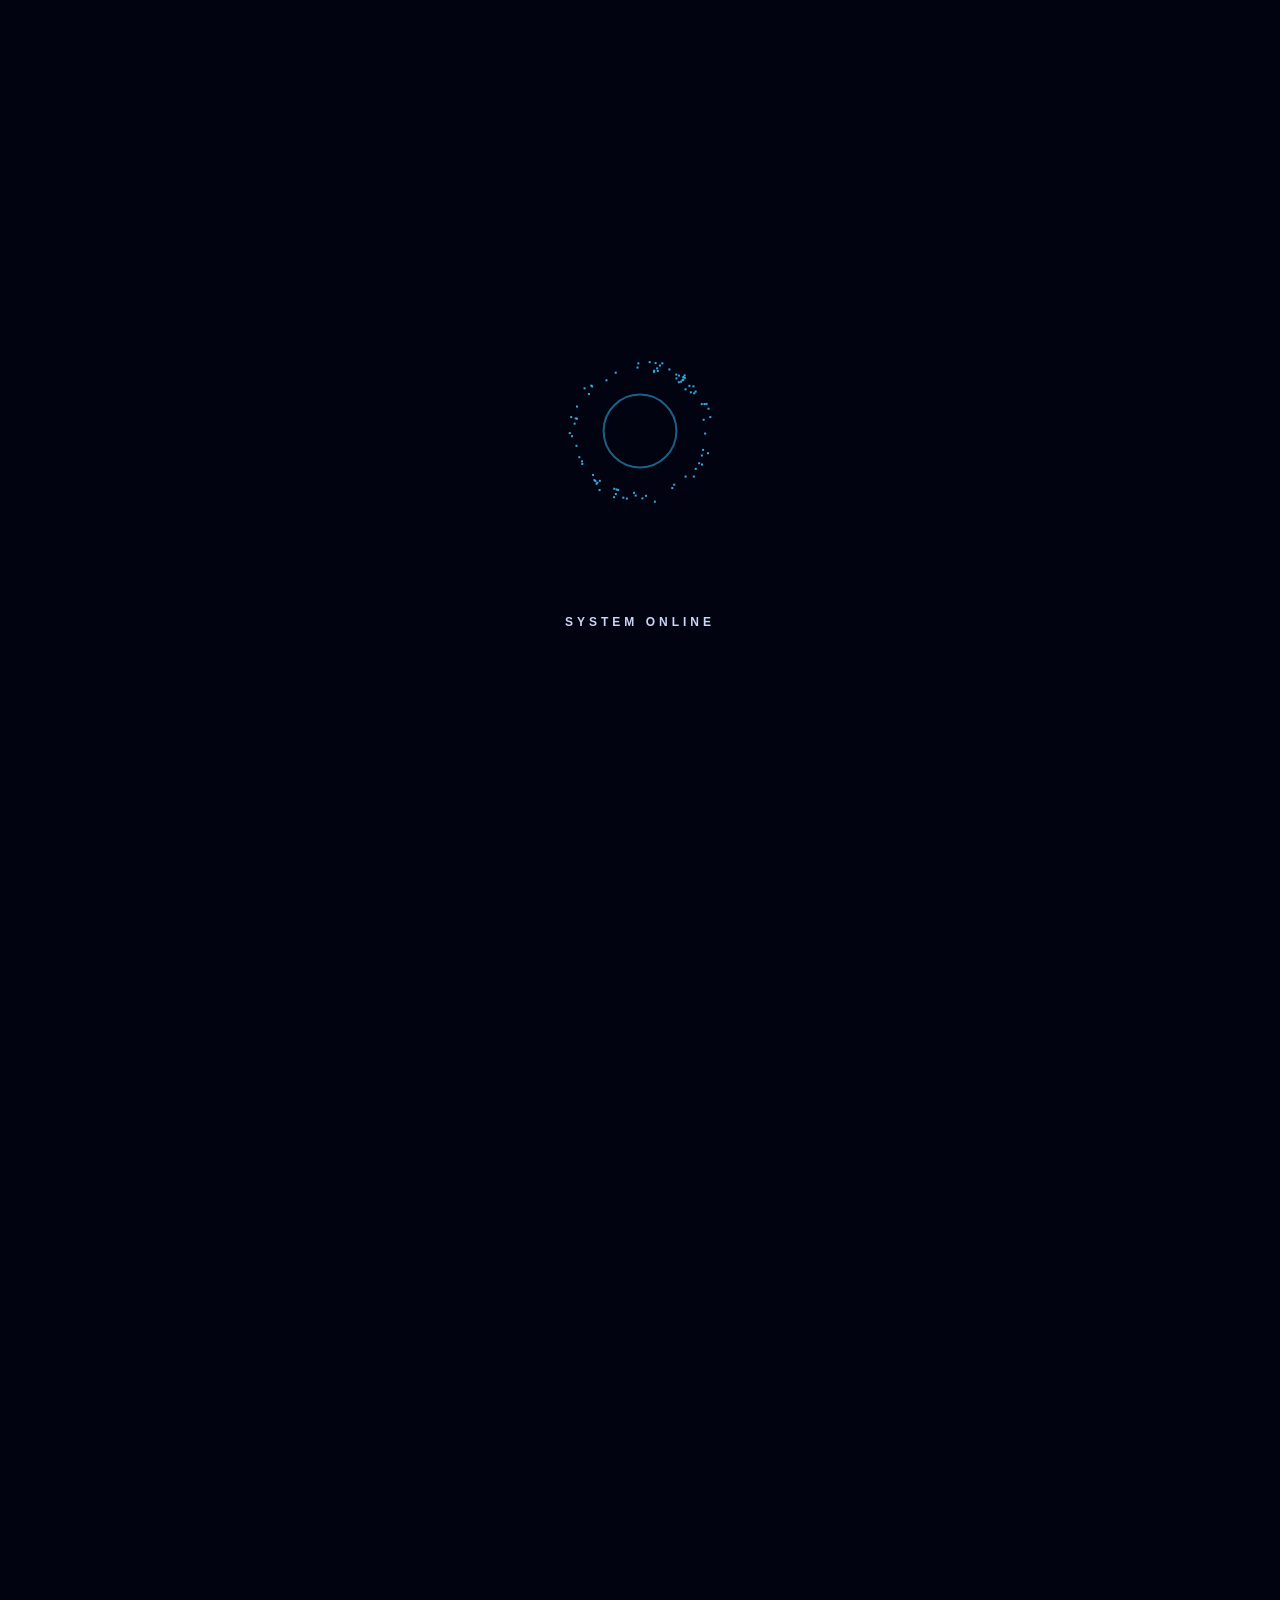
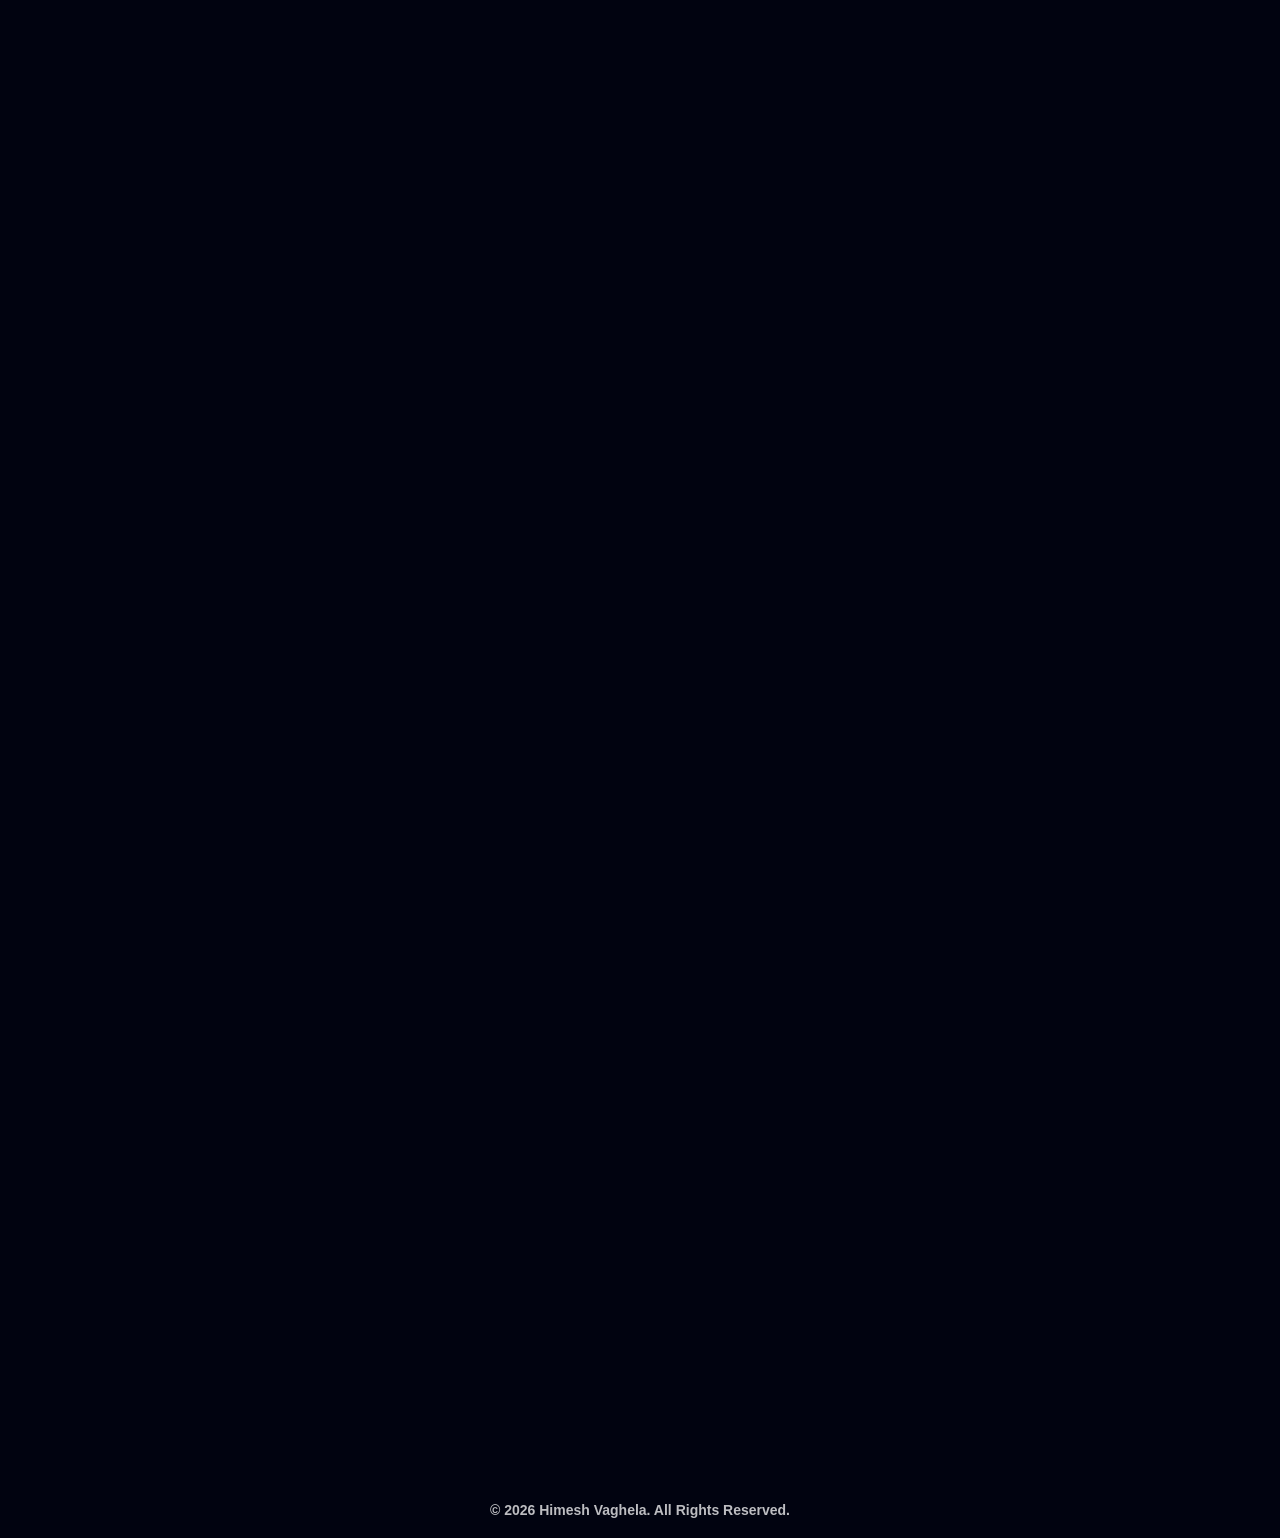
<file: index.html>
<!DOCTYPE html>
<html lang="en">

<head>
    <!-- Basic SEO -->
    <meta charset="UTF-8" />
    <meta name="viewport" content="width=device-width, initial-scale=1.0" />

    <title>Himesh Vaghela Bio Data | Personal & Family Details</title>

    <meta name="title" content="Himesh Vaghela Bio Data | Personal & Family Details">
    <meta name="description"
        content="Official bio data of Himesh Vaghela including personal details, family information, education, hobbies, contact details, and background information.">
    <meta name="keywords"
        content="Himesh Vaghela, bio data, marriage biodata, personal details, family details, Gujarati biodata, Vadodara, Hindu Rohit">
    <meta name="author" content="Himesh Vaghela">
    <meta name="robots" content="index, follow">

    <!-- Open Graph / Facebook -->
    <meta property="og:type" content="website">
    <meta property="og:title" content="Himesh Vaghela Bio Data">
    <meta property="og:description" content="View the official personal and family bio data of Himesh Vaghela.">
    <meta property="og:image" content="assets/images/Himesh.jpeg">
    <meta property="og:url" content="https://himesh-vaghela-bio-data.netlify.app/">
    <meta property="og:site_name" content="Himesh Bio Data">

    <!-- Twitter SEO -->
    <meta name="twitter:card" content="summary_large_image">
    <meta name="twitter:title" content="Himesh Vaghela Bio Data">
    <meta name="twitter:description"
        content="Personal and family details of Himesh Vaghela including education, hobbies, and contact information.">
    <meta name="twitter:image" content="assets/images/Himesh.jpeg">

    <!-- Canonical URL -->
    <link rel="canonical" href="https://himesh-vaghela-bio-data.netlify.app/">

    <!-- Favicon -->
    <link rel="shortcut icon" href="assets/images/fav.png" type="image/x-icon">

    <!-- CSS -->
    <link rel="stylesheet" href="assets/css/load.css">
    <link rel="stylesheet" href="assets/css/main.css">
    <link rel="stylesheet" href="assets/css/list.css">
    <link rel="stylesheet" href="assets/css/scroll.css">
    <link rel="stylesheet" href="assets/css/text-animation.css">
    <link rel="stylesheet" href="assets/css/responsive.css">

    <!-- Structured Data SEO -->
    <script type="application/ld+json">
    {
      "@context": "https://schema.org",
      "@type": "Person",
      "name": "Himesh Vaghela",
      "image": "assets/images/Himesh.jpeg",
      "birthDate": "2006-07-26",
      "gender": "Male",
      "nationality": "Indian",
      "address": {
        "@type": "PostalAddress",
        "streetAddress": "Navi Nagari, Manjusar",
        "addressLocality": "Savli",
        "addressRegion": "Vadodara",
        "postalCode": "391775",
        "addressCountry": "India"
      },
      "telephone": "+91-9081593159",
      "alumniOf": {
        "@type": "EducationalOrganization",
        "name": "B.VOC (BFSI)"
      },
      "knowsAbout": [
        "Finance Learning"
      ]
    }
    </script>
</head>

<body>
    <!-- loading -->
    <div id="loader">
        <canvas id="coreCanvas"></canvas>
        <div class="boot-label">SYSTEM ONLINE</div>
    </div>

    <video autoplay muted loop id="myVideo">
        <source src="assets/images/background/background.mp4" type="video/mp4">
    </video>

    <!-- sidebar -->
    <button class="sidebar-toggle" onclick="navside()">☰</button>

    <header>
        <nav class="glass-nav">
            <button class="sidebar-toggle left" onclick="navside()">❌</button>
            <div class="page">
                <a href="#home" data-label="home">Home</a>
                <a href="#personal">Personal</a>
                <a href="#family">Family</a>
                <!-- <a href="#photos">Photos</a> -->
            </div>
        </nav>

        <div class="main">
            <div class="img">
                <img src="assets/images/Himesh.jpeg" alt="Himesh Vaghela Profile Photo">
            </div>
            <div class="side-content">
                <h1>VAGHELA HIMESH</h1>
                <h2>contact-details</h2>
                <span><img src="assets/svgs/person.svg" alt="Person icon"> VAGHELA PRAVINBHAI</span>
                <span><img src="assets/svgs/phone.svg" alt="Call icon"> <a class="call"
                        href="tel:+91-9081593159">+91-9081593159</a>, <a class="call"
                        href="tel:+91-9725578579">+91-9725578579</a></span>
                <span><img src="assets/svgs/location.svg" alt="Location icon"> NAVI NAGARI, MANJUSAR,
                    TALUKO SAVLI, DISTRICT
                    VADODRA , 391775</span>


                <p style="margin-bottom: 20px ;">© 2026 Himesh Vaghela. All Rights Reserved</p>
            </div>
        </div>
    </header>

    <div class="page-layout">

        <main class="container">
            <section id="home" class="component">
                <h1 class="typewriter-animation cursor title ">Hello i am Himesh
                    <div class="aurora">
                        <div class="aurora__item"></div>
                        <div class="aurora__item"></div>
                        <div class="aurora__item"></div>
                        <div class="aurora__item"></div>
                    </div>
                </h1>
                <div class="brand">
                    <img src="assets/images/I_me_himesh-removebg-preview.png" alt="Himesh Vaghela Image">
                    <span>H</span>
                </div>

            </section>

            <section id="personal" class="component  content active">
                <span>Personal-Detail</span>

                <ul>
                    <li class="dob reveal-item">DOB : 26-07-2006</li>
                    <li class="height reveal-item">HEIGHT : 161 cm</li>
                    <li class="weight reveal-item">WEIGHT : 65kg</li>
                    <li class="complexion reveal-item">COMPLEXION : WHEATISH</li>
                    <li class="zodic reveal-item">ZODIC SIGN : CANCER</li>
                    <li class="edu reveal-item">EDUCATION : PURSUING <br> B.VOC(BFSI)</li>
                    <li class="caste reveal-item">CASTE : HINDU ROHIT</li>
                    <li class="occupation reveal-item">OCCUPATION : STUDENT</li>
                    <li class="hobbies reveal-item">HOBBIES : FINANCE LEARNING</li>
                </ul>
            </section>

            <section id="family" class="component content active">
                <span>Family-Detail</span>

                <ul>
                    <li class="f-name reveal-item">FATHER-NAME : VAGHELA <br> PRAVINBHAI SHANTILAL</li>
                    <li class="f-occ reveal-item">FATHER'S-OCCUPATION : LOGISTIC <br> ASSOCIATE OF SAFEXPRESS PVT LTD.
                    </li>
                    <li class="f-v reveal-item">FATHER'S VILLAGE : MANJUSAR</li>
                    <li class="f-m-h reveal-item">FATHER'S MATERNAL HOME : SAMA</li>
                    <li class="m-name reveal-item">MOTHER NAME : LT. HETALBEN </li>
                    <li class="m-v reveal-item">MOTHER'S VILLAGE : GORVA</li>
                    <li class="m-m-h reveal-item">MOTHER'S MATERNAL <br> HOME : GANDHARA</li>
                    <li class="s reveal-item">SIBLINGS : 1 BROTHER</li>
                </ul>
            </section>

        </main>

    </div>

    <footer>
        <p>© 2026 Himesh Vaghela. All Rights Reserved.</p>
    </footer>

    <script src="assets/js/main.js"></script>
    <script src="assets/js/load.js"></script>
    <script src="assets/js/scroll-animations.js"></script>
    <script src="assets/js/sidebar.js"></script>

</body>

</html>
</file>
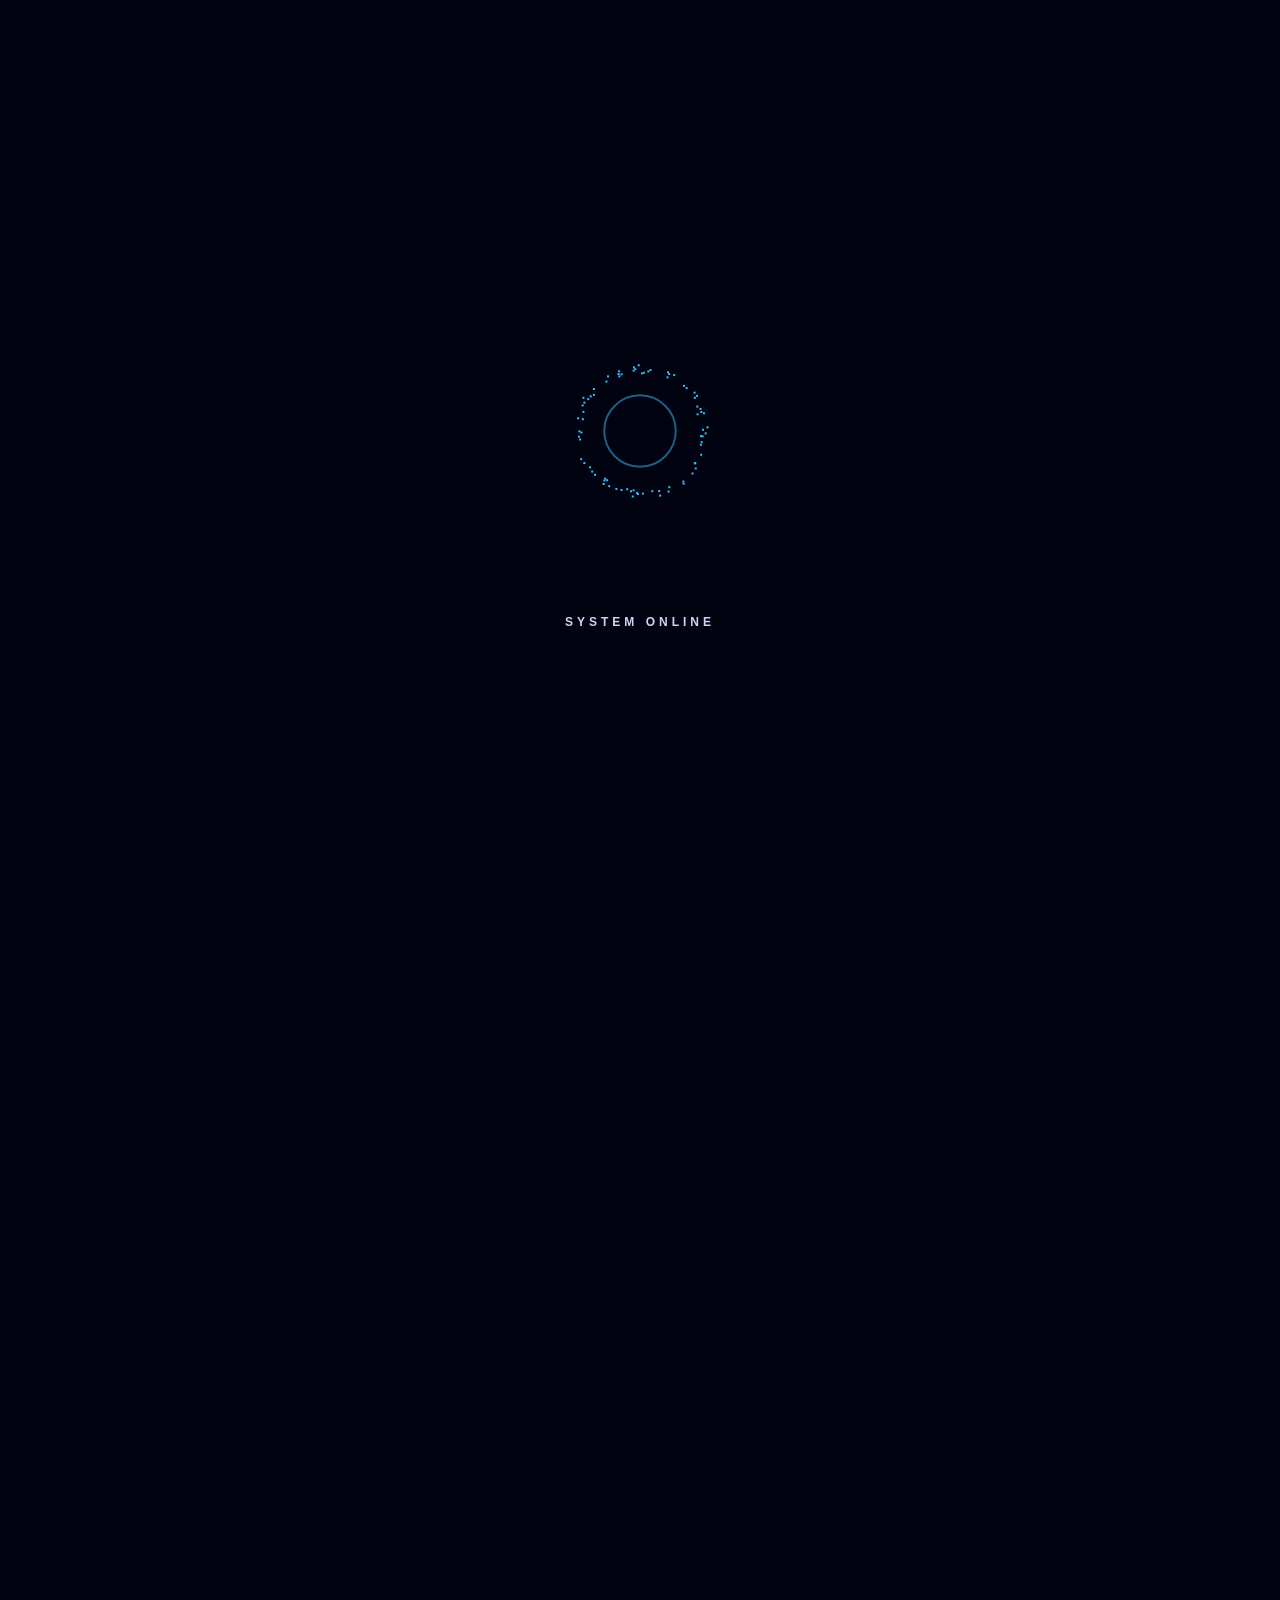
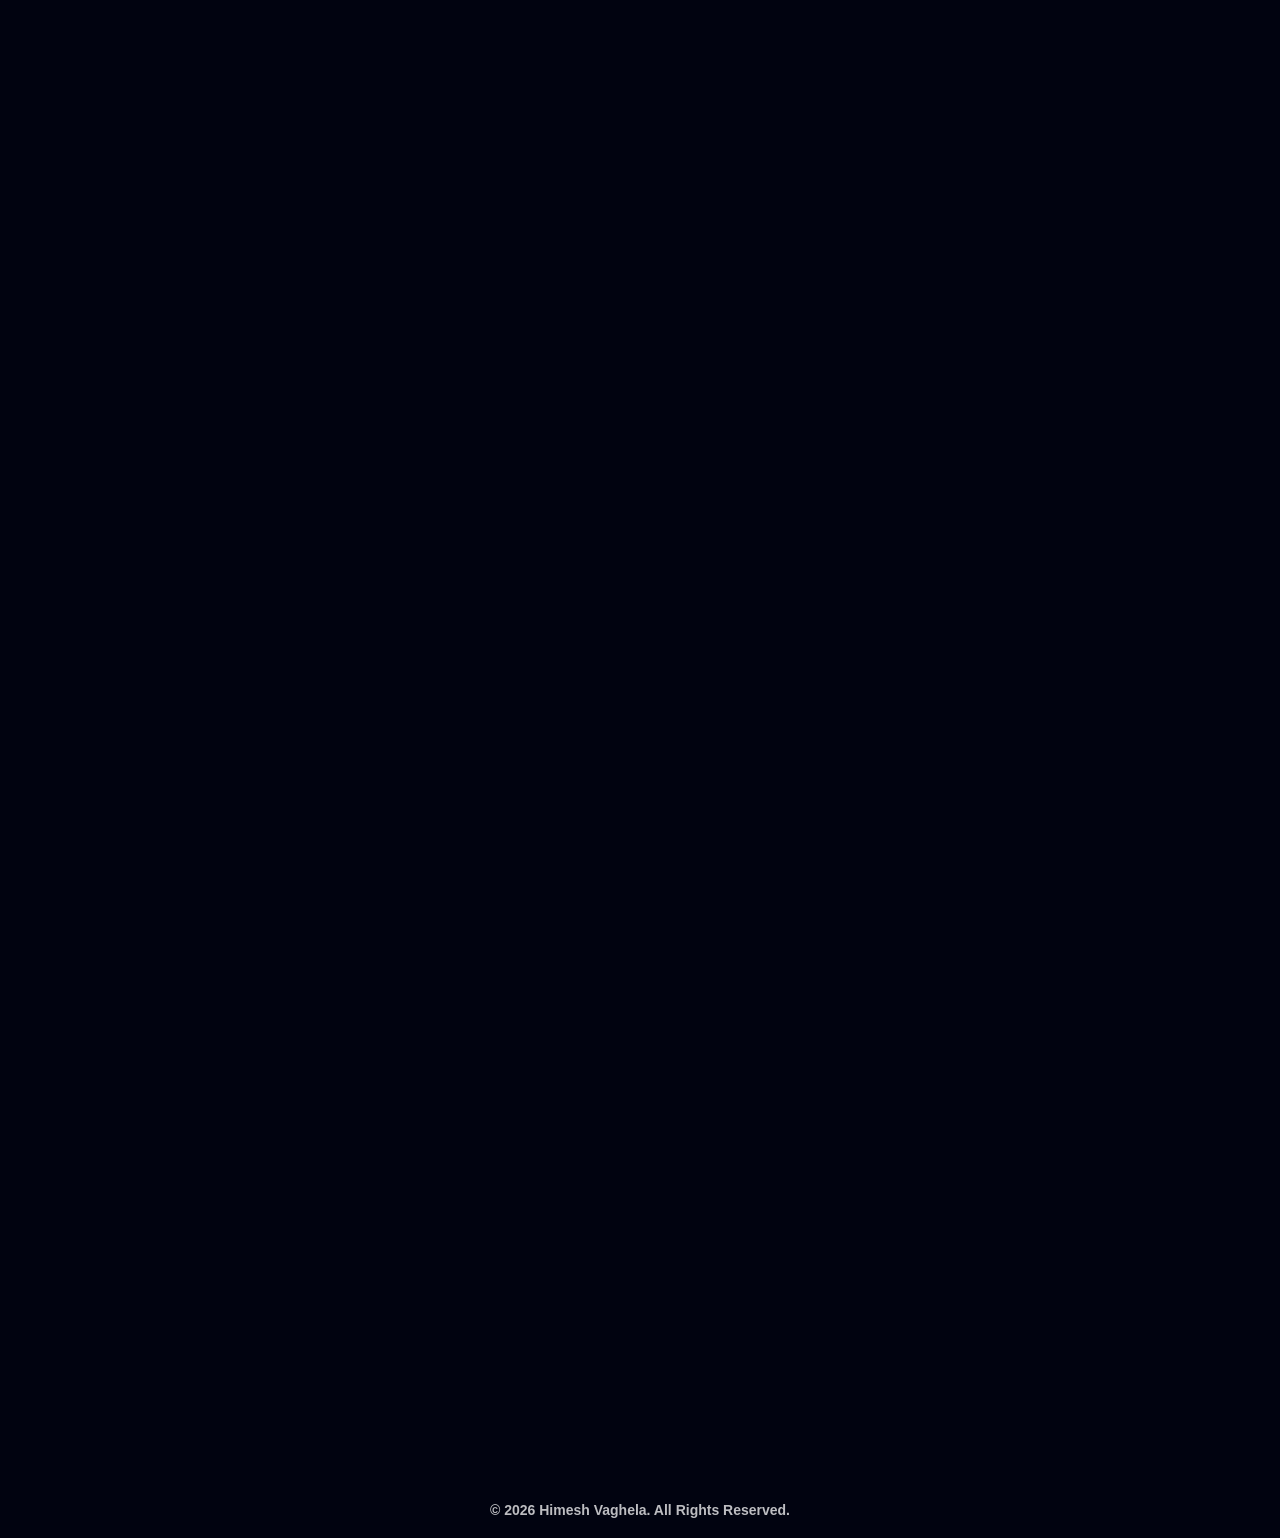
<file: Bio-Data.html>
<!DOCTYPE html>
<html lang="en">

<head>
    <!-- Basic SEO -->
    <meta charset="UTF-8" />
    <meta name="viewport" content="width=device-width, initial-scale=1.0" />

    <title>Himesh Vaghela Bio Data | Personal & Family Details</title>

    <meta name="title" content="Himesh Vaghela Bio Data | Personal & Family Details">
    <meta name="description"
        content="Official bio data of Himesh Vaghela including personal details, family information, education, hobbies, contact details, and background information.">
    <meta name="keywords"
        content="Himesh Vaghela, bio data, marriage biodata, personal details, family details, Gujarati biodata, Vadodara, Hindu Rohit">
    <meta name="author" content="Himesh Vaghela">
    <meta name="robots" content="index, follow">

    <!-- Open Graph / Facebook -->
    <meta property="og:type" content="website">
    <meta property="og:title" content="Himesh Vaghela Bio Data">
    <meta property="og:description" content="View the official personal and family bio data of Himesh Vaghela.">
    <meta property="og:image" content="assets/images/Himesh.jpeg">
    <meta property="og:url" content="https://himesh-vaghela-bio-data.netlify.app/">
    <meta property="og:site_name" content="Himesh Bio Data">

    <!-- Twitter SEO -->
    <meta name="twitter:card" content="summary_large_image">
    <meta name="twitter:title" content="Himesh Vaghela Bio Data">
    <meta name="twitter:description"
        content="Personal and family details of Himesh Vaghela including education, hobbies, and contact information.">
    <meta name="twitter:image" content="assets/images/Himesh.jpeg">

    <!-- Canonical URL -->
    <link rel="canonical" href="https://himesh-vaghela-bio-data.netlify.app/">

    <!-- Favicon -->
    <link rel="shortcut icon" href="assets/images/fav.png" type="image/x-icon">

    <!-- CSS -->
    <link rel="stylesheet" href="assets/css/load.css">
    <link rel="stylesheet" href="assets/css/main.css">
    <link rel="stylesheet" href="assets/css/list.css">
    <link rel="stylesheet" href="assets/css/scroll.css">
    <link rel="stylesheet" href="assets/css/text-animation.css">
    <link rel="stylesheet" href="assets/css/responsive.css">

    <!-- Structured Data SEO -->
    <script type="application/ld+json">
    {
      "@context": "https://schema.org",
      "@type": "Person",
      "name": "Himesh Vaghela",
      "image": "assets/images/Himesh.jpeg",
      "birthDate": "2006-07-26",
      "gender": "Male",
      "nationality": "Indian",
      "address": {
        "@type": "PostalAddress",
        "streetAddress": "Navi Nagari, Manjusar",
        "addressLocality": "Savli",
        "addressRegion": "Vadodara",
        "postalCode": "391775",
        "addressCountry": "India"
      },
      "telephone": "+91-9081593159",
      "alumniOf": {
        "@type": "EducationalOrganization",
        "name": "B.VOC (BFSI)"
      },
      "knowsAbout": [
        "Finance Learning"
      ]
    }
    </script>
</head>

<body>
    <!-- loading -->
    <div id="loader">
        <canvas id="coreCanvas"></canvas>
        <div class="boot-label">SYSTEM ONLINE</div>
    </div>

    <video autoplay muted loop id="myVideo">
        <source src="assets/images/background/background.mp4" type="video/mp4">
    </video>

    <!-- sidebar -->
    <button class="sidebar-toggle" onclick="navside()">☰</button>

    <header>
        <nav class="glass-nav">
            <button class="sidebar-toggle left" onclick="navside()">❌</button>
            <div class="page">
                <a href="#home" data-label="home">Home</a>
                <a href="#personal">Personal</a>
                <a href="#family">Family</a>
                <!-- <a href="#photos">Photos</a> -->
            </div>
        </nav>

        <div class="main">
            <div class="img">
                <img src="assets/images/Himesh.jpeg" alt="Himesh Vaghela Profile Photo">
            </div>
            <div class="side-content">
                <h1>VAGHELA HIMESH</h1>
                <h2>contact-details</h2>
                <span><img src="assets/svgs/person.svg" alt="Person icon"> VAGHELA PRAVINBHAI</span>
                <span><img src="assets/svgs/phone.svg" alt="Call icon"> <a class="call"
                        href="tel:+91-9081593159">+91-9081593159</a>, <a class="call"
                        href="tel:+91-9725578579">+91-9725578579</a></span>
                <span><img src="assets/svgs/location.svg" alt="Location icon"> NAVI NAGARI, MANJUSAR,
                    TALUKO SAVLI, DISTRICT
                    VADODRA , 391775</span>


                <p style="margin-bottom: 20px ;">© 2026. All Rights Reserved</p>
            </div>
        </div>
    </header>

    <div class="page-layout">

        <main class="container">
            <section id="home" class="component">
                <h1 class="typewriter-animation cursor title ">Hello i am Himesh
                    <div class="aurora">
                        <div class="aurora__item"></div>
                        <div class="aurora__item"></div>
                        <div class="aurora__item"></div>
                        <div class="aurora__item"></div>
                    </div>
                </h1>
                <div class="brand">
                    <img src="assets/images/I_me_himesh-removebg-preview.png" alt="Himesh Vaghela Image">
                    <span>H</span>
                </div>

            </section>

            <section id="personal" class="component  content active">
                <span>Personal-Detail</span>

                <ul>
                    <li class="dob reveal-item">DOB : 26-07-2006</li>
                    <li class="height reveal-item">HEIGHT : 161 cm</li>
                    <li class="weight reveal-item">WEIGHT : 65kg</li>
                    <li class="complexion reveal-item">COMPLEXION : WHEATISH</li>
                    <li class="zodic reveal-item">ZODIC SIGN : CANCER</li>
                    <li class="edu reveal-item">EDUCATION : PURSUING <br> B.VOC(BFSI)</li>
                    <li class="caste reveal-item">CASTE : HINDU ROHIT</li>
                    <li class="occupation reveal-item">OCCUPATION : STUDENT</li>
                    <li class="hobbies reveal-item">HOBBIES : FINANCE LEARNING</li>
                </ul>
            </section>

            <section id="family" class="component content active">
                <span>Family-Detail</span>

                <ul>
                    <li class="f-name reveal-item">FATHER-NAME : VAGHELA <br> PRAVINBHAI SHANTILAL</li>
                    <li class="f-occ reveal-item">FATHER'S-OCCUPATION : LOGISTIC <br> ASSOCIATE OF SAFEXPRESS PVT LTD.
                    </li>
                    <li class="f-v reveal-item">FATHER'S VILLAGE : MANJUSAR</li>
                    <li class="f-m-h reveal-item">FATHER'S MATERNAL HOME : SAMA</li>
                    <li class="m-name reveal-item">MOTHER NAME : LT. HETALBEN </li>
                    <li class="m-v reveal-item">MOTHER'S VILLAGE : GORVA</li>
                    <li class="m-m-h reveal-item">MOTHER'S MATERNAL <br> HOME : GANDHARA</li>
                    <li class="s reveal-item">SIBLINGS : 1 BROTHER</li>
                </ul>
            </section>

        </main>

    </div>

    <footer>
        <p>© 2026 Himesh Vaghela. All Rights Reserved.</p>
    </footer>

    <script src="assets/js/main.js"></script>
    <script src="assets/js/load.js"></script>
    <script src="assets/js/scroll-animations.js"></script>
    <script src="assets/js/sidebar.js"></script>

</body>

</html>
</file>
<file: assets/css/load.css>
#loader {
    position: fixed;
    inset: 0;
    background: #010310;
    z-index: 99999;
    display: flex;
    align-items: center;
    justify-content: center;
    flex-direction: column;
}

#coreCanvas {
    width: 320px;
    height: 320px;
}

.boot-label {
    margin-top: 24px;
    font-size: 12px;
    letter-spacing: 4px;
    color: #cbd5f5;
    opacity: 0;
    transition: opacity 1s ease;
}
</file>
<file: assets/css/main.css>
@import url('https://fonts.googleapis.com/css2?family=Carter+One&display=swap');
@import url('https://fonts.googleapis.com/css2?family=Carter+One&family=Changa+One:ital@0;1&display=swap');

* {
    margin: 0;
    padding: 0;
    box-sizing: border-box;
    font-weight: 600;
}

::-webkit-scrollbar{
    display: none;
}

html {
    scroll-behavior: smooth;
    scroll-padding-top: 70px;
}

body {
    font-family: Arial, Helvetica, sans-serif;
    background: #010310;
    /* color: #7d9441; */
    color: #ffffff;
}

#myVideo {
    position: fixed;
    right: 0;
    bottom: 0;
    min-width: 100%;
    min-height: 100%;
    opacity: 0.3;
    filter: brightness(0.5);
}



/* sidebar */

.sidebar-toggle {
    display: none;
}

/* MAIN GRID */
.page-layout {
    display: grid;
    grid-template-columns: 434px 1025px 187px;
    justify-content: center;
    /* horizontally center whole grid */
    min-height: 100vh;
}

/* LEFT NAV (FIXED) */

.glass-nav {
    /* width: 100%; */
    /* height: 250px; */
    position: fixed;
    top: 20%;
    right: 0%;
    transform: translateX(-50%);
    padding: 10px 10px;
    z-index: 1000;
    box-shadow: 0 0 20px rgba(255, 247, 247, 0.4) inset;
    background: rgba(255, 255, 255, 0.088);
    backdrop-filter: blur(12px);
    border-radius: 20px;
}



.glass-nav .page {
    cursor: pointer;
    font-weight: 500;
    letter-spacing: 0.5px;
    position: relative;
    z-index: 2;
    transition: opacity 0.3s ease;
    color: white;
    display: flex;
    gap: 40px;
    flex-direction: column;
}

.page a {
    position: relative;
    text-decoration: none;
    color: #fff;
    opacity: 0.7;
    justify-self: center;
    align-self: center;

}

.page a:hover {
    opacity: 1;
}
/* 
.page a.active {
    color: #55ff2f;
    opacity: 1;
} */

/* CENTER CONTENT */
.container {
    grid-column: 2;
    padding: 70px 40px;
    z-index: 1;
}

/* BRAND INSIDE CONTENT */
.brand {
    position: absolute;
    top: 39%;
    right: 2%;
    padding: 10px 20px;
    width: 240px;
    height: 240px;
    /* background-color: aqua; */
}

.brand img {
    filter: invert(1);
    width: 100%;
    height: 100%;
    object-fit: cover;
    opacity: 0.8;
    /* border-radius: 50%; */
    /* border: 3px solid black; */
    animation: spin 6s linear infinite;
}

@keyframes spin {
    0% {
        transform: rotate(0);
    }

    100% {
        transform: rotate(360deg);
    }
}

.brand span {
    position: absolute;
    top: 90px;
    right: 105px;
    font-size: 55px;
    font-family: monospace;
    opacity: 0.7;
}

.brand span:hover {
    opacity: 0.9;
}

/* RIGHT IMAGE (FIXED) */
.main {
    position: fixed;
    top: 50px;
    left: 22px;
    /* background-color: red; */
    box-shadow: 0 20px 40px rgba(0, 0, 0, 0.4);
    backdrop-filter: blur(12px);
    border: 2px solid #ffffff1a;
    width: 355px;
    border-radius: 20px;
    height: 720px;
    display: flex;
    justify-content: center;
    align-items: center;
    container-type: scroll-state;
    overflow: auto;
    scroll-behavior: smooth;
    /* container-name: my-container; */
}

/* Scrollbar width */
.main::-webkit-scrollbar {
    width: 7px;
    height: 6px;
}

/* Scrollbar thumb (moving part) */
.main::-webkit-scrollbar-thumb {
    width: 6px;
    height: 6px;
    background: linear-gradient(180deg, #ff6a00, #ee0979);
    border-radius: 10px;
}

.main::-webkit-scrollbar-thumb:hover {
    background: linear-gradient(180deg, #ff8c00, #ff2f92);
}

.main::-webkit-scrollbar-thumb:active {
    background: linear-gradient(180deg, #ff8c00, #ff2f92);
}

.main .img {
    position: absolute;
    top: 20px;
    /* background-color: blue; */
    width: 280px;
    /* height: 700px; */
    height: 400px;
    border-radius: 30px;

}

.main .img img {
    position: relative;
    width: 100%;
    height: 100%;
    object-fit: cover;
    border-radius: 30px;

}

.side-content {
    position: absolute;
    bottom: -26%;
    margin: auto;
    display: flex;
    flex-direction: column;
    justify-content: center;
    align-items: center;
    gap: 50px;
    /* height: 100%; */
}

.side-content h1 {
    font-family: 'Gill Sans', 'Gill Sans MT', Calibri, 'Trebuchet MS', sans-serif;
    font-size: 25px;
    color: white;
    text-align: center;
    letter-spacing: 2px;
    width: 100%;

}

.side-content h2 {
    font-family: 'Gill Sans', 'Gill Sans MT', Calibri, 'Trebuchet MS', sans-serif;
    font-size: 25px;
    color: white;
    text-align: center;
    letter-spacing: 2px;
    width: 250px;
    /* border: 3px solid #ffffff4a; */
    border-radius: 30px;
    padding: 10px 2px;
    background: rgba(255, 255, 255, 0.079);
    backdrop-filter: blur(5px);
    -webkit-backdrop-filter: blur(5px);
    filter: brightness(1.6);
    box-shadow: 0 0 20px rgba(255, 255, 255, 0.162) inset;
}

.side-content span {
    display: flex;
    gap: 10px;
    font-size: 16px;
    align-items: center;
    justify-content: center;
    text-align: center;
    width: 250px;
}

.side-content span img {
    width: 20px;
    height: 20px;
    object-fit: cover;
}

.side-content p {
    font-size: 12px;
    opacity: 0.6;
}

/* COMPONENT */
.component {
    /* scroll-margin-top: 70px; anchor fix */
    /* padding-top: 50px; */
    /* heading safe zone */
    border-radius: 14px;
    /* margin-bottom: 40px; */
    opacity: 0;
    will-change: transform, opacity, filter;
    transition: opacity 0.6s ease, transform 0.8s cubic-bezier(.22, .61, .36, 1), filter 0.6s ease;
    transform-origin: top;
    margin-top: 10px;
}


#home {
    height: 600px;
    transform: scale(0.92);
    filter: blur(12px);
}

#home.in-view {
    opacity: 1;
    transform: scale(1);
    filter: blur(0);
}

#home h1 {
    font-size: 80px;
    padding-left: 30px;
    color: #fff;
     font-family: "Changa One", sans-serif;
     font-weight: 100;
}

/* #home h1::after {
    content: "Himesh";
    color: #68ff68;
    opacity: 0.9;
} */


.main-box {
    margin-top: 80px;
    display: grid;
    grid-template-columns: repeat(2, 412px);
    gap: 120px;
    overflow: hidden;
    justify-items: center;

}

.main-box .box {
    /* margin-top: 30px; */
    width: 330px;
    height: 460px;
    /* background: red;  */
    border-radius: 25px;
    margin-bottom: 50px;
    margin-top: 20px;
}

.box img {
    width: 100%;
    height: 100%;
    object-fit: cover;
    border-radius: 20px;
    border: 3px solid white;
    box-shadow: 0 10px 20px #ffffff82;
    /* filter: blur(1px); */

}

.call {
    color: white;
    text-decoration: none;
    /* border: 1px solid white; */
    border-radius: 20px;
    padding: 5px 10px;
    background: rgba(21, 255, 0, 0.307);
    backdrop-filter: blur(5px);
    -webkit-backdrop-filter: blur(5px);
    filter: brightness(0.8);
    box-shadow: 0 0 20px rgba(255, 255, 255, 0.281) inset;
    transition: 0.3s ease;
}

.call:hover{
    background: rgba(21, 255, 0, 0.432);
    filter: brightness(1);
}

.call:active {
    transform: scale(90%);
}


footer {
    grid-column: 2;
    margin: 20px auto;
    text-align: center;
    color: #ffffffbd;
    font-size: 14px;
}
</file>
<file: assets/css/list.css>
.content span{
    font-size: 40px;
    font-family: 'Gill Sans', 'Gill Sans MT', Calibri, 'Trebuchet MS', sans-serif;
    /* text-decoration: underline; */
    
    
}

.content ul{
    display: grid;
    grid-template-columns: repeat(2, 462px);
    gap: 50px;
    /* justify-content: center;
    align-items: center; */
    margin-top: 20px;
}

.content ul li{
    padding-left: 40px;
    padding: 40px 0;
    list-style:inside;
    font-size: 20px;
    font-family:'Segoe UI', Tahoma, Geneva, Verdana, sans-serif;
    /* border: 1px solid white; */
    width:340px;
    height: 200px;
    /* text-align: center; */
    margin: auto;;
    border-radius: 30px;
    list-style: none;
    display: flex;
    justify-content: center;
    align-items: center;
    background: rgba(255, 255, 255, 0.215);
     backdrop-filter: blur(5px);
     -webkit-backdrop-filter: blur(5px);
     filter: brightness(1.2);
    box-shadow: 0 0 20px rgba(255, 255, 255, 0.21) inset;
     font-family: "Carter One", system-ui;
     padding: 20px;

}



/* Personal - section */

/* .dob::after{
    content: ": 26 JULY 2006 TH";
    color: #00ff88;
    padding-left: 44.2%;
}

.height::after{
    content: ": 161 cm";
    color: #00ff88;
    padding-left: 41.1%;
}
.weight::after{
    content: ": 65 Kg";
    color: #00ff88;
    padding-left: 40.5%;
}
.complexion::after{
    content: ": WHEATISH";
    color: #c3ac69;
    padding-left: 34.9%;
}
.zodic::after{
    content: ": CANCER";
    color: #00ff88;
    padding-left: 36.4%;
}
.edu::after{
    content: ":  PURSUING B.VOC(BFSI)";
    color:  #00ff88;
    padding-left: 36.5%;
}
.caste::after{
    content: ":  HINDU ROHIT ";
    color: #00ff88;
    padding-left: 42%;
}
.occupation::after{
    content: ":  STUDENT ";
    color: #00ff88;
    padding-left: 35%;
}
.hobbies::after{
    content: ": FINANCE LEARNER";
    color: #00ff88;
    padding-left: 39.6%;
}

/* family section */

/* 
.f-name::after{
    content: ": VAGHELA PRAVINBHAI SHANTILAL";
    color: rgb(0, 255, 136);
    padding-left: 33.8%;
}
.f-occ::after{
    content: ": LOGISTIC ASSOCIATE OF SAFEXPRESS PVT LTD. ";
    color: rgb(0, 255, 136);
    padding-left: 25%;
}
.f-v::after{
    content: ": MANJUSAR";
    color: rgb(0, 255, 136);
    padding-left: 30.5%;
}
.f-m-h::after{
    content: ": SAMA";
    color: rgb(0, 255, 136);
    padding-left: 20.4%;
}
.m-name::after{
    content: ": LT. HETALBEN ";
    color: rgb(0, 255, 136);
    padding-left: 32.4%;
}
.m-v::after{
    content: ": GORVA";
    color: rgb(0, 255, 136);
    padding-left: 28.6%;
}
.m-m-h::after{
    content: ": GANDHARA";
    color: rgb(0, 255, 136);
    padding-left: 18.5%;
}
.s::after{
    content: ": 1 BROTHER ";
    color: rgb(0, 255, 136);
    padding-left: 38.4%;
} */
</file>
<file: assets/css/scroll.css>
/* =========================================================
   PREMIUM SCROLL ANIMATIONS
   PERSONAL + FAMILY + PHOTOS
========================================================= */


/* =========================================================
   GLOBAL VARIABLES
========================================================= */

:root {

    --reveal-speed: .9s;

    --reveal-ease:
        cubic-bezier(.22, .61, .36, 1);

    --card-glow:
        rgba(85, 255, 47, 0.12);
}


/* =========================================================
   SECTION BASE
========================================================= */

#personal,
#family,
#photos {

    position: relative;

    opacity: 1;

    overflow: hidden;
}


/* =========================================================
   SECTION HEADINGS
========================================================= */

#personal span,
#family span,
#photos span {

    position: relative;

    display: inline-flex;

    align-items: center;

    gap: 12px;

    padding:
        12px 24px;

    margin-bottom: 45px;

    border-radius: 50px;

    font-size: 32px;

    letter-spacing: 1px;

    color: white;

    background:
        rgba(255, 255, 255, 0.04);

    border:
        1px solid rgba(255, 255, 255, 0.08);

    backdrop-filter: blur(10px);

    box-shadow:
        inset 0 0 25px rgba(255, 255, 255, 0.03);

    opacity: 0;

    transform:
        translateY(50px)
        scale(.94);

    transition:
        opacity .8s ease,
        transform 1s var(--reveal-ease);
}


/* HEADING ACTIVE */

#personal.in-view span,
#family.in-view span,
#photos.in-view span {

    opacity: 1;

    transform:
        translateY(0)
        scale(1);
}


/* GLOW DOT */

#personal span::before,
#family span::before,
#photos span::before {

    content: "";

    width: 12px;
    height: 12px;

    border-radius: 50%;

    background:
        #55ff2f;

    box-shadow:
        0 0 15px #55ff2f,
        0 0 30px #55ff2f;
}


/* =========================================================
   LIST CONTAINER
========================================================= */

#personal ul,
#family ul {

    display: grid;

    grid-template-columns:
        repeat(2, minmax(280px, 1fr));

    gap: 28px;

    margin-top: 50px;
}


/* =========================================================
   PREMIUM CARDS
========================================================= */

#personal li,
#family li {

    position: relative;

    list-style: none;

    padding:
        28px 32px;

    min-height: 130px;

    display: flex;

    align-items: center;

    line-height: 1.7;

    font-size: 17px;

    color:
        rgba(255, 255, 255, 0.88);

    border-radius: 28px;

    overflow: hidden;

    background:
        linear-gradient(
            145deg,
            rgba(255, 255, 255, 0.089),
            rgba(255, 255, 255, 0.038)
        );

    border:
        1px solid rgba(255, 255, 255, 0.082);

    backdrop-filter: blur(16px);

    box-shadow:
        0 10px 25px rgba(0, 0, 0, 0.22);

    opacity: 0;

    transition:
        transform 1s var(--reveal-ease),
        opacity .9s ease,
        box-shadow .4s ease,
        border-color .4s ease;
}


/* =========================================================
   HOVER EFFECT
========================================================= */

#personal li:hover,
#family li:hover {

    transform:
        translateY(-10px)
        scale(1.02) !important;

    border-color:
        rgba(85, 255, 47, 0.25);

    box-shadow:
        0 15px 35px rgba(0, 0, 0, 0.35),
        0 0 25px var(--card-glow);
}


/* =========================================================
   LIGHT EFFECT
========================================================= */

#personal li::before,
#family li::before {

    content: "";

    position: absolute;

    inset: 0;

    background:
        linear-gradient(
            120deg,
            transparent,
            rgba(255, 255, 255, 0.08),
            transparent
        );

    transform:
        translateX(-120%);

    transition:
        1s ease;
}

#personal li:hover::before,
#family li:hover::before {

    transform:
        translateX(120%);
}


/* =========================================================
   INITIAL REVEAL DIRECTIONS
========================================================= */

#personal li:nth-child(odd),
#family li:nth-child(odd) {

    transform:
        translateX(-120px)
        rotate(-3deg)
        scale(.95);
}

#personal li:nth-child(even),
#family li:nth-child(even) {

    transform:
        translateX(120px)
        rotate(3deg)
        scale(.95);
}


/* =========================================================
   ACTIVE REVEAL
========================================================= */

#personal li.in-view,
#family li.in-view {

    opacity: 1;

    transform:
        translateX(0)
        rotate(0)
        scale(1);
}


/* =========================================================
   STAGGER DELAYS
========================================================= */

#personal li:nth-child(1),
#family li:nth-child(1) {
    transition-delay: .05s;
}

#personal li:nth-child(2),
#family li:nth-child(2) {
    transition-delay: .12s;
}

#personal li:nth-child(3),
#family li:nth-child(3) {
    transition-delay: .18s;
}

#personal li:nth-child(4),
#family li:nth-child(4) {
    transition-delay: .24s;
}

#personal li:nth-child(5),
#family li:nth-child(5) {
    transition-delay: .30s;
}

#personal li:nth-child(6),
#family li:nth-child(6) {
    transition-delay: .36s;
}

#personal li:nth-child(7),
#family li:nth-child(7) {
    transition-delay: .42s;
}

#personal li:nth-child(8),
#family li:nth-child(8) {
    transition-delay: .48s;
}

#personal li:nth-child(9),
#family li:nth-child(9) {
    transition-delay: .54s;
}


/* =========================================================
   FAMILY SECTION ENTRANCE
========================================================= */

#family {

    opacity: 0;

    transform:
        translateY(120px)
        scale(.96);

    transition:
        opacity 1s ease,
        transform 1.2s var(--reveal-ease);

    scroll-margin-top: 100px;
}

#family.in-view {

    opacity: 1;

    transform:
        translateY(0)
        scale(1);
}


/* =========================================================
   PHOTOS SECTION
========================================================= */

#photos {

    opacity: 0;

    transform:
        scale(1.06);

    transition:
        opacity 1s ease,
        transform 1.2s var(--reveal-ease);
}

#photos.in-view {

    opacity: 1;

    transform:
        scale(1);
}


/* =========================================================
   PHOTOS GRID
========================================================= */

#photos .main-box {

    opacity: 0;

    transform:
        translateY(60px);

    transition:
        opacity 1s ease,
        transform 1s var(--reveal-ease);
}

#photos.in-view .main-box {

    opacity: 1;

    transform:
        translateY(0);
}


/* =========================================================
   PHOTO CARDS
========================================================= */

#photos .box {

    opacity: 0;

    overflow: hidden;

    transform:
        translateY(60px)
        scale(.9);

    transition:
        opacity .9s ease,
        transform 1s var(--reveal-ease),
        box-shadow .4s ease;
}


/* PHOTO ACTIVE */

#photos .box.box-in-view {

    opacity: 1;

    transform:
        translateY(0)
        scale(1);
}


/* PHOTO HOVER */

#photos .box:hover {

    transform:
        translateY(-12px)
        scale(1.03);

    box-shadow:
        0 20px 45px rgba(0, 0, 0, 0.45),
        0 0 30px rgba(85, 255, 47, 0.15);
}


/* PHOTO IMAGE */

#photos .box img {

    transition:
        transform .8s ease,
        filter .6s ease;
}

#photos .box:hover img {

    transform:
        scale(1.08);

    filter:
        brightness(1.08);
}


/* =========================================================
   GENERIC REVEAL ITEM
========================================================= */

.reveal-item {

    opacity: 0;

    transform:
        translateY(50px);

    transition:
        opacity .9s ease,
        transform 1s var(--reveal-ease);
}

.reveal-item.in-view {

    opacity: 1;

    transform:
        translateY(0);
}


/* =========================================================
   RESPONSIVE
========================================================= */

@media (max-width: 900px) {

    #personal ul,
    #family ul {

        grid-template-columns: 1fr;
    }

    #personal span,
    #family span,
    #photos span {

        font-size: 24px;
    }

    #personal li,
    #family li {

        min-height: auto;

        font-size: 15px;
    }
}


@media (max-width: 500px) {

    #personal span,
    #family span,
    #photos span {

        width: 100%;

        justify-content: center;

        text-align: center;
    }

    #personal li,
    #family li {

        padding:
            22px 20px;

        border-radius: 22px;
    }
}
</file>
<file: assets/css/text-animation.css>
/* Animation */
.typewriter-animation {
    animation:
        typewriter 5s steps(40) 1s 1 normal both,
        blinkingCursor 800ms steps(30) infinite normal;

}

@keyframes typewriter {
    from {
        width: 0;
    }

    to {
        width: 70%;
    }
}

@keyframes blinkingCursor {
    from {
        border-right-color: rgba(255, 255, 255, .75);
    }

    to {
        border-right-color: transparent;
    }
}

.cursor {
    position: relative;
    top: 10%;
    left: 10px;
    width: 24em;
    margin: 0;
    border-right: 2px solid rgba(255, 255, 255, .75);
    font-size: 30px;
    white-space: nowrap;
    overflow: hidden;
}

@media(max-width: 412px) {
    @keyframes typewriter {
    from {
        width: 0;
    }

    to {
        width: 78%;
    }
}
}
@media(max-width: 430px) {
    @keyframes typewriter {
    from {
        width: 0;
    }

    to {
        width: 83%;
    }
}
}


:root {
    --bg: #000000;
    --clr-1: #00c2ff;
    --clr-2: #33ff8c;
    --clr-3: #ffc640;
    --clr-4: #e54cff;

    --blur: 1rem;
    --fs: clamp(3rem, 8vw, 7rem);
    --ls: clamp(-1.75px, -0.25vw, -3.5px);
}

/*! Heading animation */

.title {
  font-size: var(--fs);
  font-weight: 800;
  letter-spacing: var(--ls);
  position: relative;
  overflow: hidden;
    background: #010310;
  margin: 0;
}

.aurora {
  position: absolute;
  top: 0;
  left: 0;
  width: 100%;
  height: 100%;
  z-index: 2;
  mix-blend-mode: darken;
  pointer-events: none;
}

.aurora__item {
  overflow: hidden;
  position: absolute;
  width: 60vw;
  height: 60vw;
  background-color: var(--clr-1);
  border-radius: 37% 29% 27% 27% / 28% 25% 41% 37%;
  filter: blur(var(--blur));
  mix-blend-mode: overlay;
}

.aurora__item:nth-of-type(1) {
  top: -50%;
  animation: aurora-border 6s ease-in-out infinite,
    aurora-1 12s ease-in-out infinite alternate;
}

.aurora__item:nth-of-type(2) {
  background-color: var(--clr-3);
  right: 0;
  top: 0;
  animation: aurora-border 6s ease-in-out infinite,
    aurora-2 12s ease-in-out infinite alternate;
}

.aurora__item:nth-of-type(3) {
  background-color: var(--clr-2);
  left: 0;
  bottom: 0;
  animation: aurora-border 6s ease-in-out infinite,
    aurora-3 8s ease-in-out infinite alternate;
}

.aurora__item:nth-of-type(4) {
  background-color: var(--clr-4);
  right: 0;
  bottom: -50%;
  animation: aurora-border 6s ease-in-out infinite,
    aurora-4 24s ease-in-out infinite alternate;
}

@keyframes aurora-1 {
  0% {
    top: 0;
    right: 0;
  }

  50% {
    top: 100%;
    right: 75%;
  }

  75% {
    top: 100%;
    right: 25%;
  }

  100% {
    top: 0;
    right: 0;
  }
}

@keyframes aurora-2 {
  0% {
    top: -50%;
    left: 0%;
  }

  60% {
    top: 100%;
    left: 75%;
  }

  85% {
    top: 100%;
    left: 25%;
  }

  100% {
    top: -50%;
    left: 0%;
  }
}

@keyframes aurora-3 {
  0% {
    bottom: 0;
    left: 0;
  }

  40% {
    bottom: 100%;
    left: 75%;
  }

  65% {
    bottom: 40%;
    left: 50%;
  }

  100% {
    bottom: 0;
    left: 0;
  }
}

@keyframes aurora-4 {
  0% {
    bottom: -50%;
    right: 0;
  }

  50% {
    bottom: 0%;
    right: 40%;
  }

  90% {
    bottom: 50%;
    right: 25%;
  }

  100% {
    bottom: -50%;
    right: 0;
  }
}

@keyframes aurora-border {
  0% {
    border-radius: 37% 29% 27% 27% / 28% 25% 41% 37%;
  }

  25% {
    border-radius: 47% 29% 39% 49% / 61% 19% 66% 26%;
  }

  50% {
    border-radius: 57% 23% 47% 72% / 63% 17% 66% 33%;
  }

  75% {
    border-radius: 28% 49% 29% 100% / 93% 20% 64% 25%;
  }

  100% {
    border-radius: 37% 29% 27% 27% / 28% 25% 41% 37%;
  }
}







.loading-text {
    background: linear-gradient(1450deg, var(--clr-1), var(--clr-2), var(--clr-3), var(--clr-4)) -100%/ 200%;
    -webkit-background-clip: text;
    background-clip: text;
    color: transparent;
    animation: shimmer 3s linear infinite,
    typewriter 5s steps(40) 1s 1 normal both,
    blinkingCursor 800ms steps(30) infinite normal;
}

@keyframes shimmer {
    to {
        background-position: 100%;
    }
}

/* avoid problems in high contrast mode */
@media (forced-colors: active) {
    p {
        background: #212121;
        color: aquamarine;
    }
}
</file>
<file: assets/css/responsive.css>
/* =========================================
   RESPONSIVE CSS — IMPROVED MOBILE VERSION
   DEVICE TARGET: 412px and below
========================================= */


@media (max-width: 431px) {

    * {
        max-width: 100%;
    }

    html,
    body {
        overflow-x: hidden;
    }

    body {
        position: relative;
        padding-bottom: 40px;
    }

    #myVideo {
        width: 100vw;
        height: 100vh;
        object-fit: cover;
        right: 0;
        bottom: 0;
    }

    /* =========================
       MAIN LAYOUT
    ========================= */

    .page-layout {
        display: flex;
        flex-direction: column;
        width: 100%;
    }

    .container {
        width: 100%;
        padding: 30px 14px 40px;
    }

    /* =========================
       MOBILE SIDEBAR
    ========================= */

    .sidebar-toggle {
        display: flex;
        justify-content: center;
        align-items: center;

        position: fixed;
        top: 14px;
        right: 14px;

        width: 46px;
        height: 46px;

        border: none;
        border-radius: 14px;

        font-size: 20px;
        color: white;

        background: rgba(255, 255, 255, 0.08);
        backdrop-filter: blur(10px);

        cursor: pointer;
        z-index: 3000;

        transition: 0.3s ease;
    }

    .sidebar-toggle:active {
        transform: scale(0.92);
    }

    .glass-nav {
        position: fixed;

        top: 0;
        right: 0;

        width: 230px;
        height: 100vh;

        padding-top: 90px;

        border-radius: 0;

        background: rgba(5, 5, 20, 0.88);
        backdrop-filter: blur(18px);

        box-shadow: -10px 0 30px rgba(0, 0, 0, 0.5);

        transform: translateX(100%);
        opacity: 0;

        z-index: 2500;

        transition:
            transform 0.45s cubic-bezier(.22, .61, .36, 1),
            opacity 0.3s ease;
    }

    nav.active {
        transform: translateX(0);
        opacity: 1;
        z-index: 3001;
    }

    .glass-nav .page {
        display: flex;
        flex-direction: column;
        gap: 35px;

        justify-content: center;
        align-items: center;
    }

    .page a {
        text-decoration: none;
        color: white;

        font-size: 17px;
        letter-spacing: 1px;

        opacity: 0.7;
        transition: 0.3s ease;
    }

    .page a:hover{
        opacity: 1;
        /* color: #6cff4f; */
    }

    /* =========================
       PROFILE CARD
    ========================= */

    .main {
        position: relative;

        top: auto;
        left: auto;

        width: calc(100% - 24px);
        min-height: 680px;
        height: auto;

        margin: 70px auto 20px;

        border-radius: 28px;

        padding: 20px 15px 30px;

        display: flex;
        flex-direction: column;
        align-items: center;

        overflow: hidden;

        background: rgba(255, 255, 255, 0.03);

        box-shadow:
            0 20px 50px rgba(0, 0, 0, 0.45),
            inset 0 0 20px rgba(255, 255, 255, 0.03);

        border: 1px solid rgba(255, 255, 255, 0.08);

        backdrop-filter: blur(12px);
    }

    .main::-webkit-scrollbar {
        display: none;
    }

    /* =========================
       PROFILE IMAGE
    ========================= */

    .main .img {
        position: relative;

        top: auto;

        width: 100%;
        max-width: 270px;

        height: 360px;

        border-radius: 28px;

        overflow: hidden;

        flex-shrink: 0;
    }

    .main .img img {
        width: 100%;
        height: 100%;

        object-fit: cover;

        border-radius: 28px;
    }

    /* =========================
       SIDE CONTENT
    ========================= */

    .side-content {
        position: relative;
        bottom: auto;

        width: 100%;

        margin-top: 28px;

        display: flex;
        flex-direction: column;

        align-items: center;
        justify-content: center;

        gap: 24px;
    }

    .side-content h1 {
        font-size: 24px;
        text-align: center;
        line-height: 1.4;
        letter-spacing: 1px;
    }

    .side-content h2 {
        width: 100%;
        max-width: 240px;

        font-size: 20px;

        padding: 12px;

        border-radius: 50px;
    }

    .side-content span {
        width: 100%;

        display: flex;
        justify-content: center;
        align-items: center;

        gap: 10px;

        text-align: center;

        font-size: 14px;
        line-height: 1.7;

        flex-wrap: wrap;
    }

    .side-content span img {
        width: 18px;
        height: 18px;
    }

    .side-content p {
        font-size: 11px;
        opacity: 0.6;
        padding-bottom: 5px;
    }

    .call {
        font-size: 13px;
        padding: 6px 10px;
    }

    /* =========================
       HOME SECTION
    ========================= */

    #home {
        position: relative;

        height: auto;
        min-height: 350px;

        display: flex;
        flex-direction: column;
        justify-content: center;
    }

    #home h1 {
        font-size: 37px;

        line-height: 1.2;

        text-align: center;

        padding-left: 0;

        z-index: 2;
    }

    /* =========================
       ROTATING BRAND
    ========================= */

    .brand {
        position: relative;

        top: auto;
        right: auto;

        width: 170px;
        height: 170px;

        margin: 30px auto 0;
    }

    .brand img {
        border-radius: 50%;
    }

    .brand span {
        position: absolute;

        top: 60px;
        right: 73px;

        font-size: 42px;
    }

    /* =========================
       IMAGE BOXES
    ========================= */

    .main-box {
        margin-top: 50px;

        display: flex;
        flex-direction: column;

        align-items: center;

        gap: 25px;
    }

    .main-box .box {
        width: 240px;
        height: 320px;

        margin: 0;
    }

    .box img {
        border-radius: 24px;
    }

    /* =========================
       CONTENT SECTION
    ========================= */

    .content {
        width: 100%;
        margin-top: 30px;
    }

    .content span {
        display: inline-flex;

        font-size: 22px;

        padding: 10px 18px;

        border-radius: 50px;

        margin-bottom: 25px;

        border: 1px solid rgba(255, 255, 255, 0.18);

        background: rgba(255, 255, 255, 0.03);
    }

    .content ul {
        display: grid;

        grid-template-columns: 1fr;

        gap: 18px;

        padding: 0;
    }

    .content ul li {
        width: 100%;
        min-height: 90px;

        padding: 18px 20px;

        list-style: none;

        display: flex;
        align-items: center;

        font-size: 13px;
        line-height: 1.7;

        border-radius: 18px;

        background: rgba(255, 255, 255, 0.04);

        border: 1px solid rgba(255, 255, 255, 0.08);

        backdrop-filter: blur(8px);

        overflow-wrap: break-word;
    }

    footer{
    margin: auto;
    text-align: center;
    color: #ffffffbd;
    font-size: 14px;
    }

}
</file>
